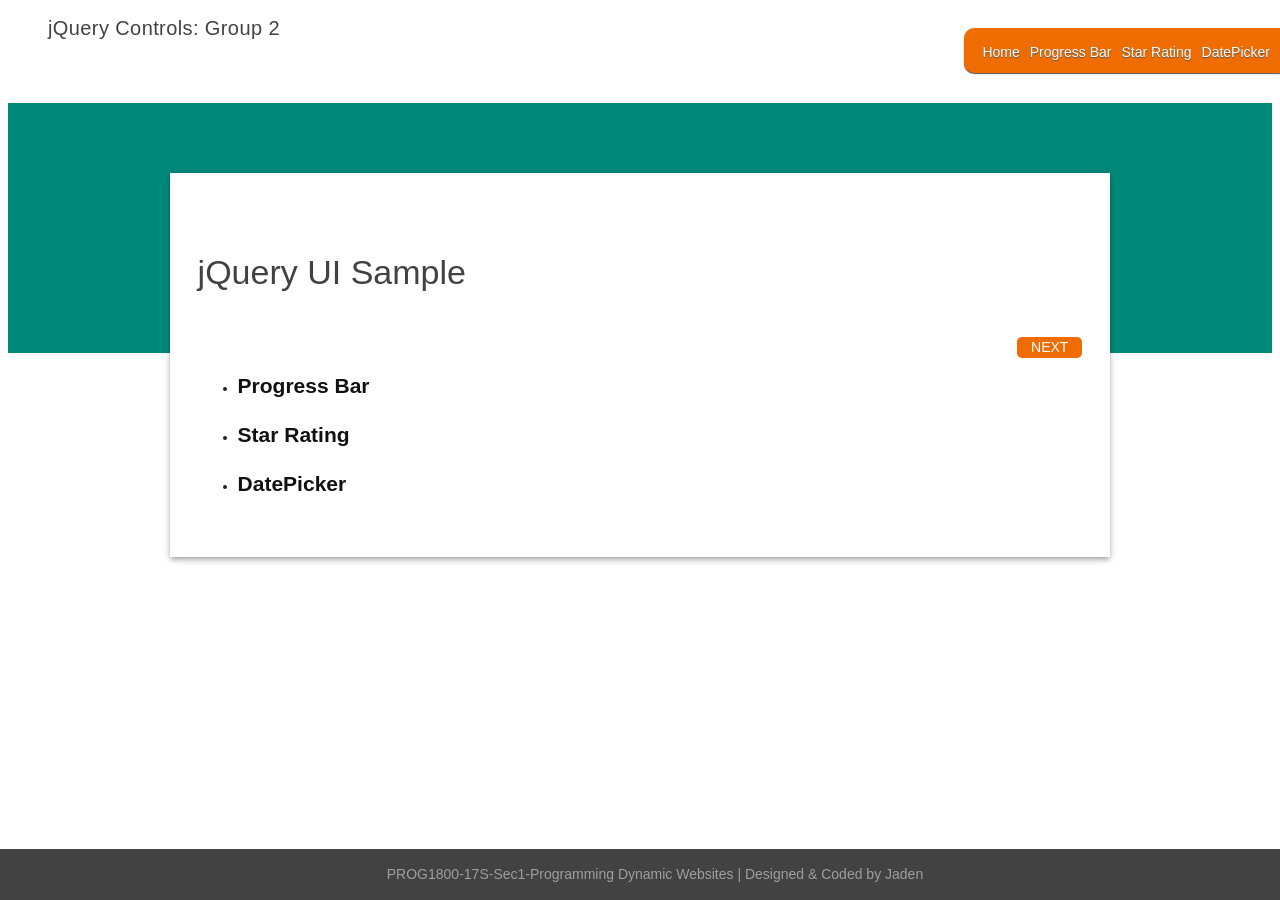
<file: index.html>
<!-- datepickerExample.html
     Practicing jQuery UI

     Revision History
        Jaden Ahn, 2017.06.18: Created
-->
<!DOCTYPE html>
<html>
    <head>
        <meta charset="utf-8">
        <title>jQuery Controls: Group 2</title>
        <link rel="stylesheet" type="text/css" href="styles\jquery-ui.css">
        <link rel="stylesheet" type="text/css" href="styles\assignmentStyle.css">
        <script>
            //Enter your code below
            
            //End of JavaScript
		</script>
    </head>
    <body>
        <header>
            <h1>jQuery Controls: Group 2</h1>
            <header>
            <nav>
                <ul>
                    <li><a href="index.html">Home</a></li>
                    <li><a href="pages\progressBar_default.html">Progress Bar</a></li>
                    <li><a href="pages\starRating_default.html">Star Rating</a></li>
                    <li><a href="pages\datepicker_default.html">DatePicker</a></li>
                </ul>
            </nav>
        </header>
        <main>
            <article>
                <h3>jQuery UI Sample</h3>
                <div id="next"><a href="pages\progressBar_default.html">&nbsp;&nbsp;NEXT&nbsp;&nbsp;</a></div><br>
                <ul>
                    <li><h2><a style="color:#111111;" href="pages\progressBar_default.html">Progress Bar</a></h2></li>
                    <li><h2><a style="color:#111111;" href="pages\starRating_default.html">Star Rating</a></h2></li>
                    <li><h2><a style="color:#111111;" href="pages\datepicker_default.html">DatePicker</a></h2></li>
                </ul>
            </article>
        </main>
        <footer>
            PROG1800-17S-Sec1-Programming Dynamic Websites | Designed &amp; Coded by Jaden
        </footer>
    </body>
</html>
</file>
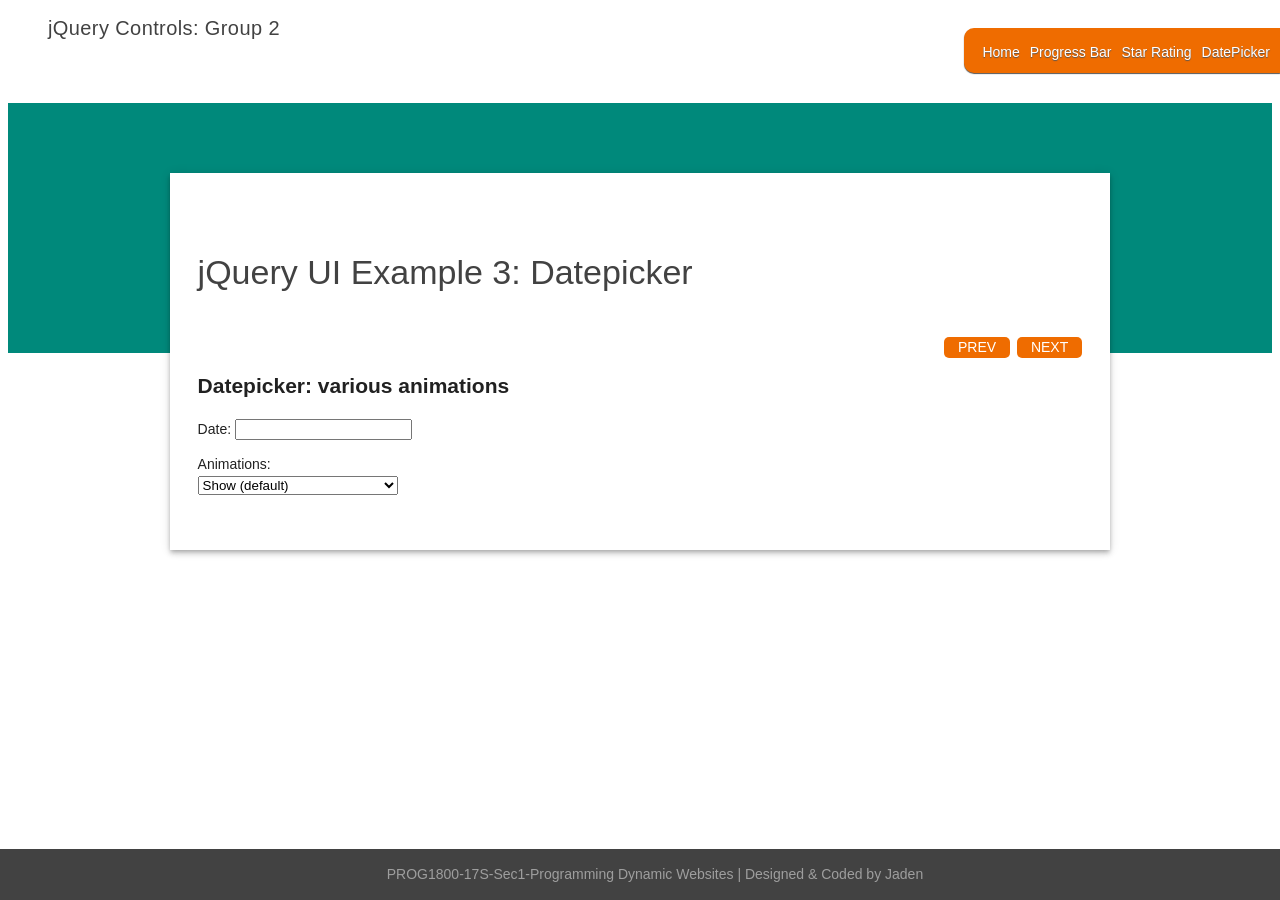
<file: pages/datepicker_animation.html>
<!-- datepickerExample.html
     Practicing jQuery UI

     Revision History
        Jaden Ahn, 2017.06.18: Created
-->
<!DOCTYPE html>
<html>
    <head>
        <meta charset="utf-8">
        <title>jQuery Controls: Group 2</title>
        <link rel="stylesheet" type="text/css" href="..\styles\assignmentStyle.css">
        <link rel="stylesheet" type="text/css" href="..\styles\jquery-ui.css">
        <script src="..\javaScript\jquery.js"></script>
		<script src="..\javaScript\jquery-ui.js"></script>
    </head>
    <body>
        <header>
            <h1>jQuery Controls: Group 2</h1>
            <header>
            <nav>
                <ul>
                    <li><a href="..\index.php">Home</a></li>
                    <li><a href="..\pages\progressBar_default.html">Progress Bar</a></li>
                    <li><a href="..\pages\starRating_default.html">Star Rating</a></li>
                    <li><a href="..\pages\datepicker_default.html">DatePicker</a></li>
                </ul>
            </nav>
        </header>
        <main>
            <article>
                <h3>jQuery UI Example 3: Datepicker</h3>
                <div id="next"><a href="..\pages\datepicker_options.html">NEXT</a></div>
                <div id="next"><a href="..\pages\datepicker_default.html">PREV</a></div><br>
                <h2>Datepicker: various animations</h2>
                <!--Enter your code below-->
                <p>Date: <input type="text" id="datepicker"></p>
                <p>Animations:<br>
                    <select id="anim">
                        <option value="show">Show (default)</option>
                        <option value="slideDown">Slide down</option>
                        <option value="fadeIn">Fade in</option>
                        <option value="blind">Blind (UI Effect)</option>
                        <option value="bounce">Bounce (UI Effect)</option>
                        <option value="clip">Clip (UI Effect)</option>
                        <option value="drop">Drop (UI Effect)</option>
                        <option value="fold">Fold (UI Effect)</option>
                        <option value="slide">Slide (UI Effect)</option>
                        <option value="">None</option>
                    </select>
                </p>
                <!--End of html-->
            </article>
        </main>

        <script>
            //Enter your code below
            $( document ).ready( function() {
                $( "#datepicker" ).datepicker();
                $( "#anim" ).on( "change", function() {
                    $( "#datepicker" ).datepicker( "option", "showAnim", $( this ).val() );
                });
            } );            

            //End of JavaScript
		</script>    

        <footer>
            PROG1800-17S-Sec1-Programming Dynamic Websites | Designed &amp; Coded by Jaden
        </footer>
    </body>
</html>
</file>
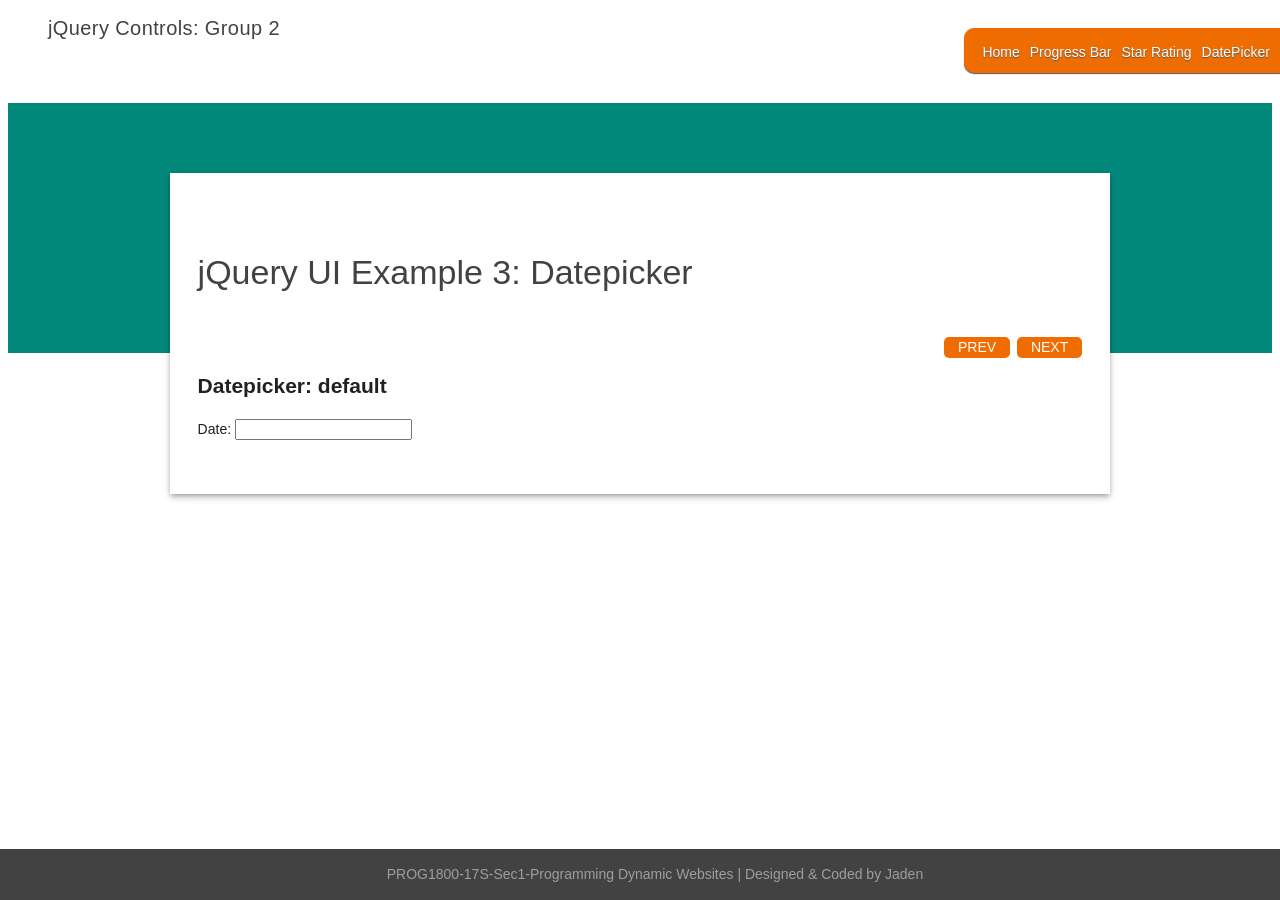
<file: pages/datepicker_default.html>
<!-- datepickerExample.html
     Practicing jQuery UI

     Revision History
        Jaden Ahn, 2017.06.18: Created
-->
<!DOCTYPE html>
<html>
    <head>
        <meta charset="utf-8">
        <title>jQuery Controls: Group 2</title>
        <link rel="stylesheet" type="text/css" href="..\styles\assignmentStyle.css">
        <link rel="stylesheet" type="text/css" href="..\styles\jquery-ui.css">
        <script src="..\javaScript\jquery.js"></script>
		<script src="..\javaScript\jquery-ui.js"></script>
    </head>
    <body>
        <header>
            <h1>jQuery Controls: Group 2</h1>
            <header>
            <nav>
                <ul>
                    <li><a href="..\index.php">Home</a></li>
                    <li><a href="..\pages\progressBar_default.html">Progress Bar</a></li>
                    <li><a href="..\pages\starRating_default.html">Star Rating</a></li>
                    <li><a href="..\pages\datepicker_default.html">DatePicker</a></li>
                </ul>
            </nav>
        </header>
        <main>
            <article>
                <h3>jQuery UI Example 3: Datepicker</h3>
                <div id="next"><a href="..\pages\datepicker_animation.html">NEXT</a></div>
                <div id="next"><a href="..\pages\starRating_default.html">PREV</a></div><br>
                <h2>Datepicker: default</h2>
                <!--Enter your code below-->
                <p>Date: <input type="text" id="datepicker"></p>
                <!--End of html-->
            </article>
        </main>

        <script>
            //Enter your code below
            $( document ).ready( function() {
                $( "#datepicker" ).datepicker();
            });

            //End of JavaScript
		</script>    

        <footer>
            PROG1800-17S-Sec1-Programming Dynamic Websites | Designed &amp; Coded by Jaden
        </footer>
    </body>
</html>
</file>
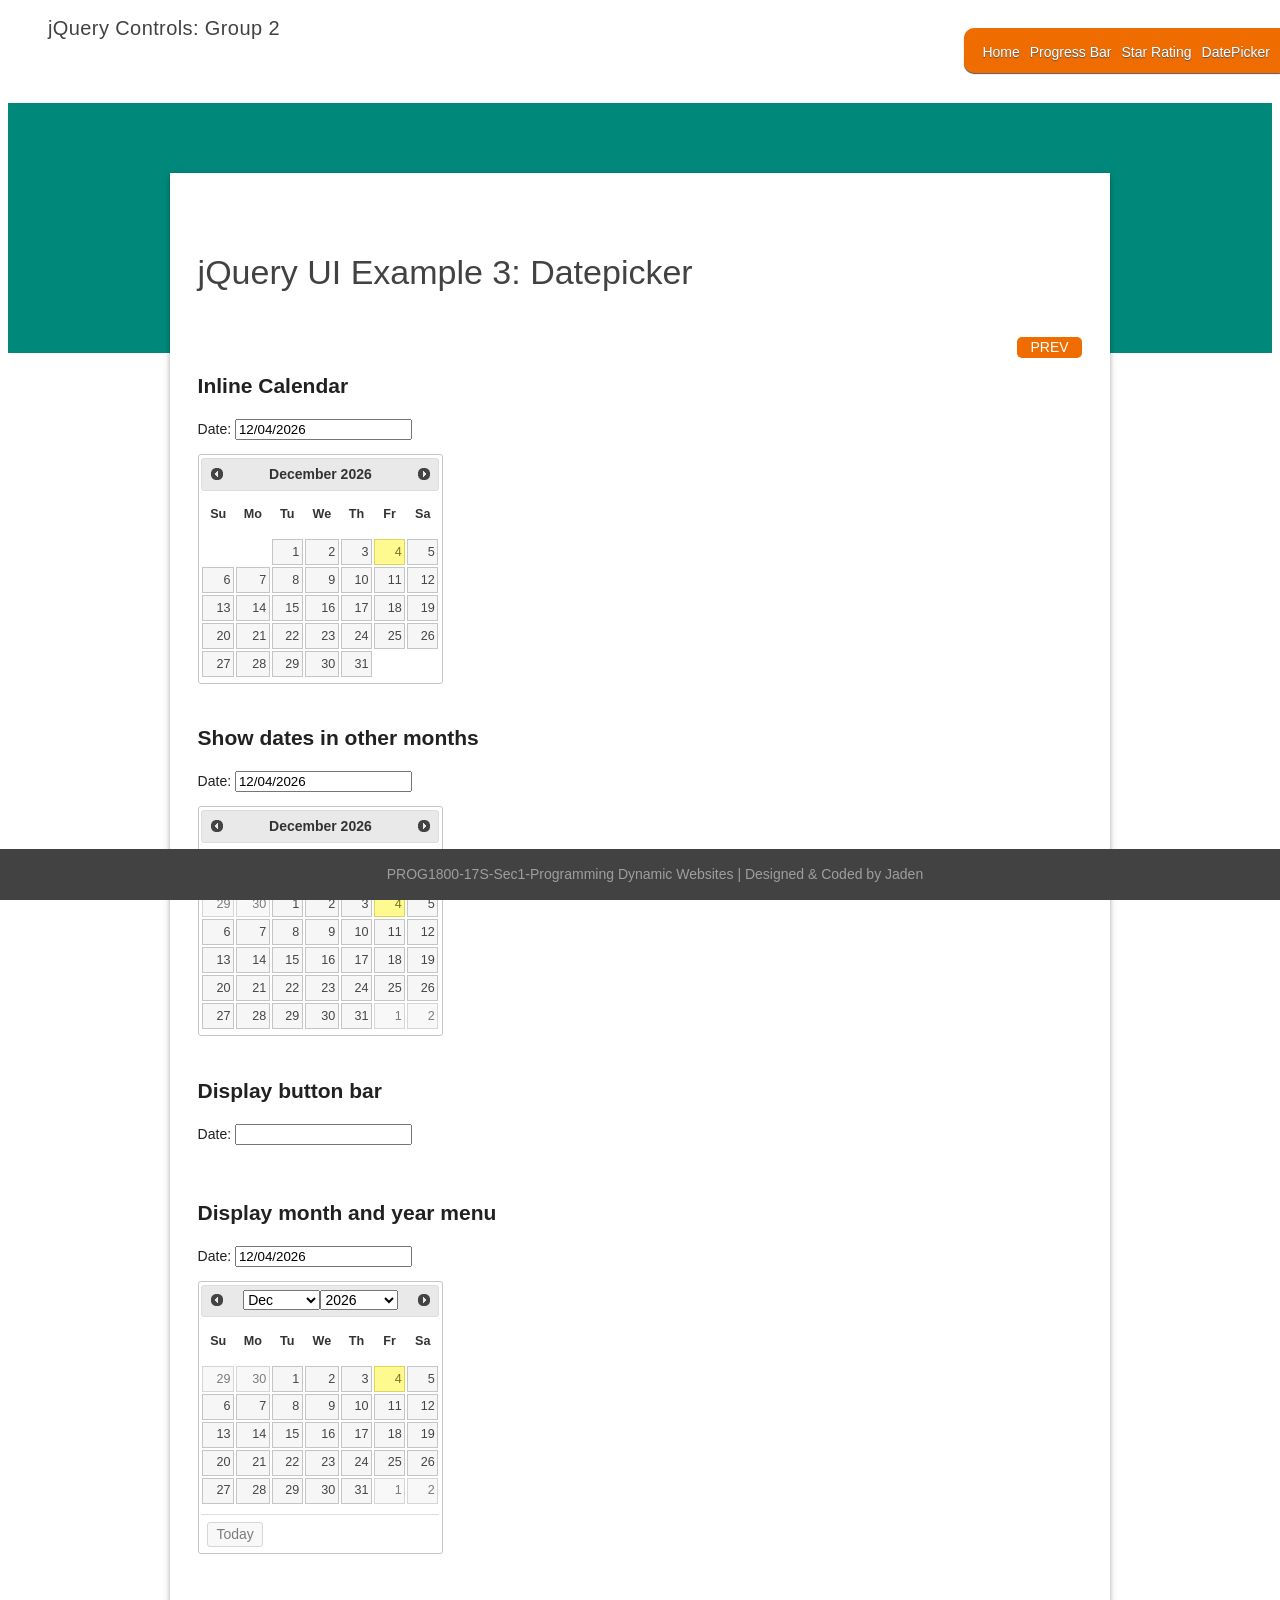
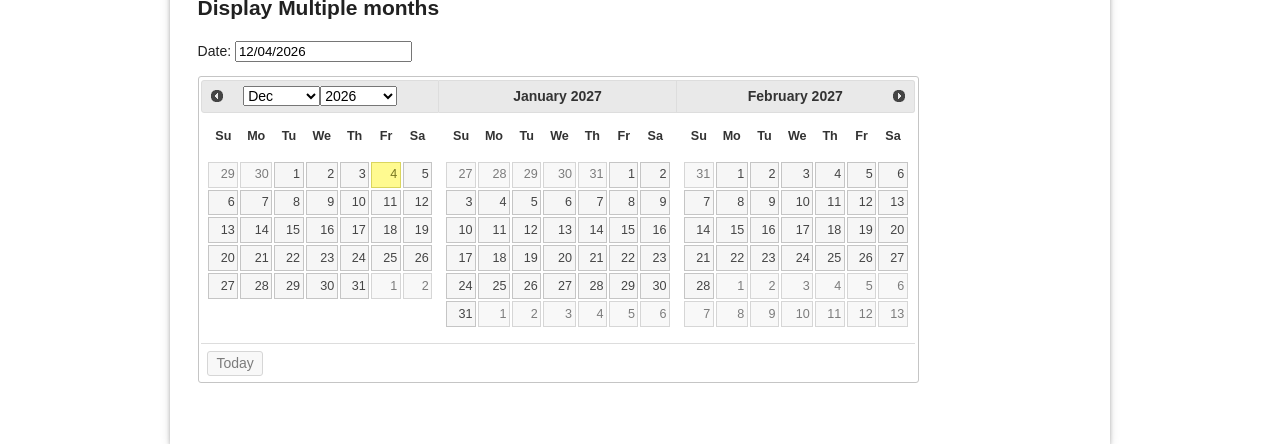
<file: pages/datepicker_options.html>
<!-- datepickerExample.html
     Practicing jQuery UI

     Revision History
        Jaden Ahn, 2017.06.18: Created
-->
<!DOCTYPE html>
<html>
    <head>
        <meta charset="utf-8">
        <title>jQuery Controls: Group 2</title>
        <link rel="stylesheet" type="text/css" href="..\styles\assignmentStyle.css">
        <link rel="stylesheet" type="text/css" href="..\styles\jquery-ui.css">
        <script src="..\javaScript\jquery.js"></script>
		<script src="..\javaScript\jquery-ui.js"></script>
    </head>
    <body>
        <header>
            <h1>jQuery Controls: Group 2</h1>
            <header>
            <nav>
                <ul>
                    <li><a href="..\index.php">Home</a></li>
                    <li><a href="..\pages\progressBar_default.html">Progress Bar</a></li>
                    <li><a href="..\pages\starRating_default.html">Star Rating</a></li>
                    <li><a href="..\pages\datepicker_default.html">DatePicker</a></li>
                </ul>
            </nav>
        </header>
        <main>
            <article>
                <h3>jQuery UI Example 3: Datepicker</h3>
                <div id="next"><a href="..\pages\datepicker_animation.html">PREV</a></div><br>
                <h2>Inline Calendar</h2>
                <p>Date: <input type="text" id="dateInput"></p>
                <div id="datepicker"></div>
                <br>

                <h2>Show dates in other months</h2>
                <p>Date: <input type="text" id="dateInput2"></p>
                <div id="datepicker2"></div>
                <br>

                <h2>Display button bar</h2>
                <p>Date: <input type="text" id="datepicker3"></p>
                <br>

                <h2>Display month and year menu</h2>
                <p>Date: <input type="text" id="dateInput4"></p>
                <div id="datepicker4"></div>
                <br>

                <h2>Display Multiple months</h2>
                <p>Date: <input type="text" id="dateInput5"></p>
                <div id="datepicker5"></div>
                <br>                
            </article>
        </main>

        <script>
            //Enter your code below
            $( document ).ready( function() {
                $( "#datepicker" ).datepicker({
                    inline: true,
                    altField: '#dateInput'
                });
                $('#dateInput').change(function(){
                    $('#datepicker').datepicker('setDate', $(this).val());
                });
            } );

            $( document ).ready( function() {
                $( "#datepicker2" ).datepicker({
                    inline: true,
                    altField: '#dateInput2',
                    showOtherMonths: true,
                    selectOtherMonths: true
                });
                $('#dateInput2').change(function(){
                    $('#datepicker2').datepicker('setDate', $(this).val());
                });
            } );


            $( document ).ready( function() {
                $( "#datepicker3" ).datepicker({
                    showOtherMonths: true,
                    selectOtherMonths: true,
                    showButtonPanel: true
                });
            } );

            $( document ).ready( function() {
                $( "#datepicker4" ).datepicker({
                    inline: true,
                    altField: '#dateInput4',
                    showOtherMonths: true,
                    selectOtherMonths: true,
                    showButtonPanel: true,
                    changeMonth: true,
                    changeYear: true
                });
                $('#dateInput4').change(function(){
                    $('#datepicker4').datepicker('setDate', $(this).val());
                });
            } );

            $( document ).ready( function() {
                $( "#datepicker5" ).datepicker({
                    inline: true,
                    altField: '#dateInput5',
                    showOtherMonths: true,
                    selectOtherMonths: true,
                    showButtonPanel: true,
                    changeMonth: true,
                    changeYear: true,
                    numberOfMonths: 3
                });
                $('#dateInput5').change(function(){
                    $('#datepicker5').datepicker('setDate', $(this).val());
                });
            } );            
            //End of JavaScript
		</script>    

        <footer>
            PROG1800-17S-Sec1-Programming Dynamic Websites | Designed &amp; Coded by Jaden
        </footer>
    </body>
</html>
</file>
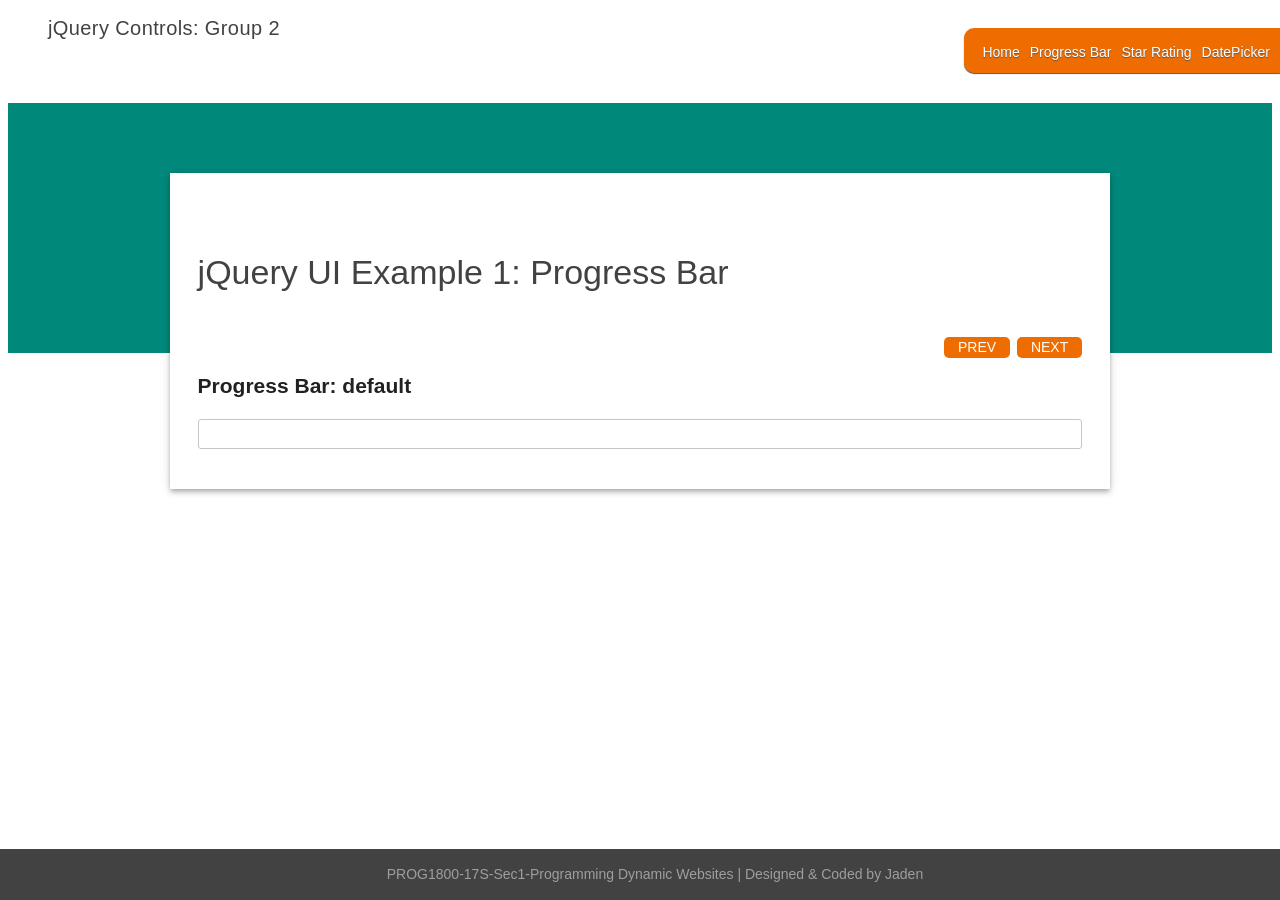
<file: pages/progressBar_default.html>
<!-- progressBar_default.html
     Practicing jQuery UI

     Revision History
        Archana Lohani, 2017.06.18: Created
-->
<!DOCTYPE html>
<html>
    <head>
        <meta charset="utf-8">
        <title>jQuery Controls: Group 2</title>
        <link rel="stylesheet" type="text/css" href="..\styles\assignmentStyle.css">
        <link rel="stylesheet" type="text/css" href="..\styles\jquery-ui.css">
        <script src="..\javaScript\jquery.js"></script>
		<script src="..\javaScript\jquery-ui.js"></script>
    </head>
    <body>
        <header>
            <h1>jQuery Controls: Group 2</h1>
            <header>
            <nav>
                <ul>
                    <li><a href="..\index.php">Home</a></li>
                    <li><a href="..\pages\progressBar_default.html">Progress Bar</a></li>
                    <li><a href="..\pages\starRating_default.html">Star Rating</a></li>
                    <li><a href="..\pages\datepicker_default.html">DatePicker</a></li>
                </ul>
            </nav>
        </header>
        <main>
            <article>
                <h3>jQuery UI Example 1: Progress Bar</h3>

                <div id="next"><a href="..\pages\progressBar_indeterminate.html">NEXT</a></div>
                <div id="next"><a href="..\index.php">PREV</a></div><br>

                <h2>Progress Bar: default</h2>
              	<div id="progressbar"></div>
            </article>
        </main>

        <script>
            //code to include progress bar
      		 $( document ).ready( function() {
                var progressbar = $( "#progressbar" ),
                    progressbarValue = progressbar.find( ".ui-progressbar-value" );

	   			$( "#progressbar" ).progressbar();
			  });
			//End of Script
		</script>

        <footer>
            PROG1800-17S-Sec1-Programming Dynamic Websites | Designed &amp; Coded by Jaden
        </footer>
    </body>
</html>
</file>
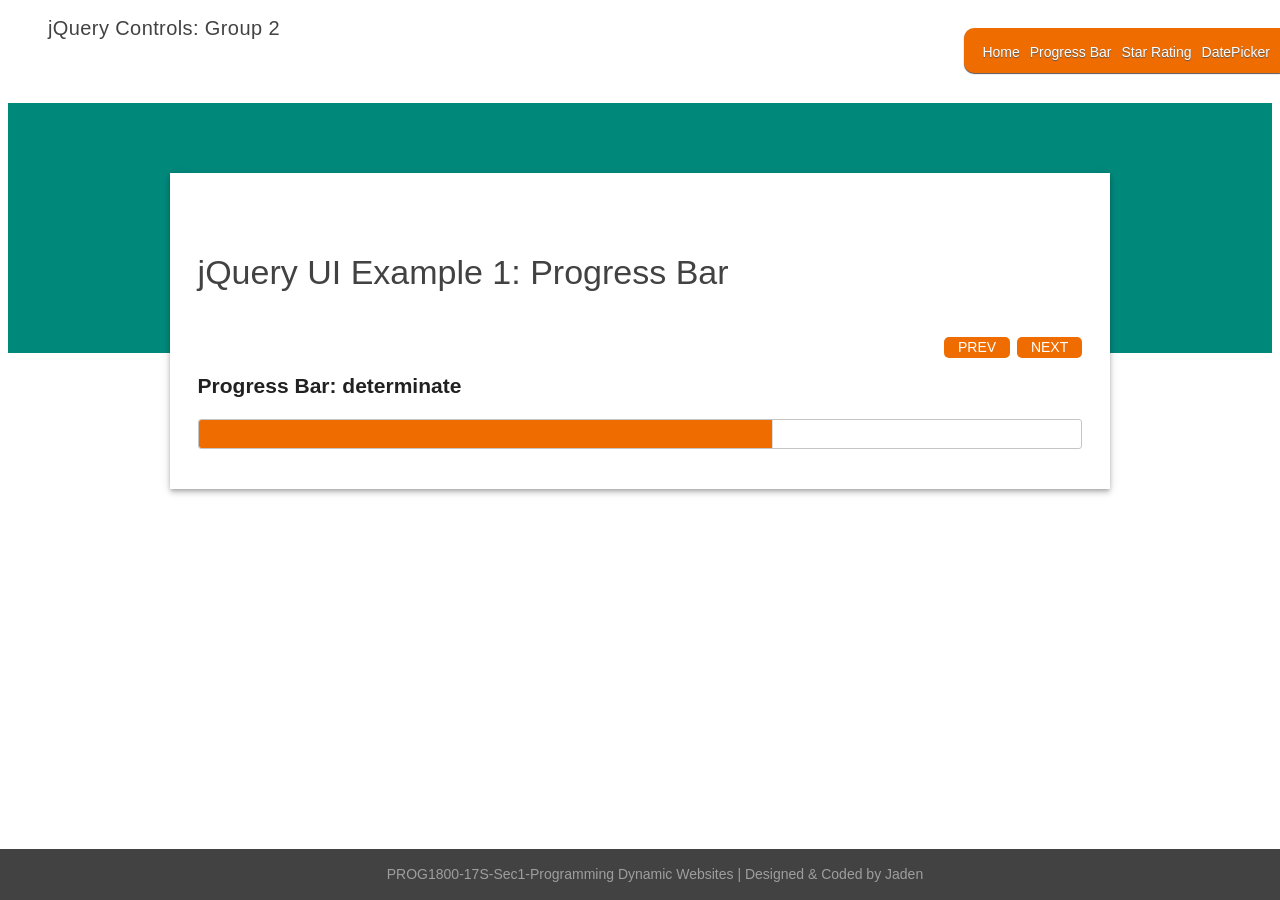
<file: pages/progressBar_determinate.html>
<!-- progressBar_default.html
     Practicing jQuery UI

     Revision History
        Archana Lohani, 2017.06.18: Created
-->
<!DOCTYPE html>
<html>
    <head>
        <meta charset="utf-8">
        <title>jQuery Controls: Group 2</title>
        <link rel="stylesheet" type="text/css" href="..\styles\assignmentStyle.css">
        <link rel="stylesheet" type="text/css" href="..\styles\jquery-ui.css">
        <script src="..\javaScript\jquery.js"></script>
		<script src="..\javaScript\jquery-ui.js"></script>
    </head>
    <body>
        <header>
            <h1>jQuery Controls: Group 2</h1>
            <header>
            <nav>
                <ul>
                    <li><a href="..\index.php">Home</a></li>
                    <li><a href="..\pages\progressBar_default.html">Progress Bar</a></li>
                    <li><a href="..\pages\starRating_default.html">Star Rating</a></li>
                    <li><a href="..\pages\datepicker_default.html">DatePicker</a></li>
                </ul>
            </nav>
        </header>
        <main>
            <article>
                <h3>jQuery UI Example 1: Progress Bar</h3>

                <div id="next"><a href="..\pages\progressBar_determinate2.html">NEXT</a></div>
                <div id="next"><a href="..\pages\progressBar_indeterminate.html">PREV</a></div><br>

                <h2>Progress Bar: determinate</h2>
              	<div id="progressbar"></div>
            </article>
        </main>

        <script>
            //code to include progress bar
      		 $( document ).ready( function() {
	   			$( "#progressbar" ).progressbar({
					   value:65
				   });
			  });
			//End of Script
		</script>

        <footer>
            PROG1800-17S-Sec1-Programming Dynamic Websites | Designed &amp; Coded by Jaden
        </footer>
    </body>
</html>
</file>
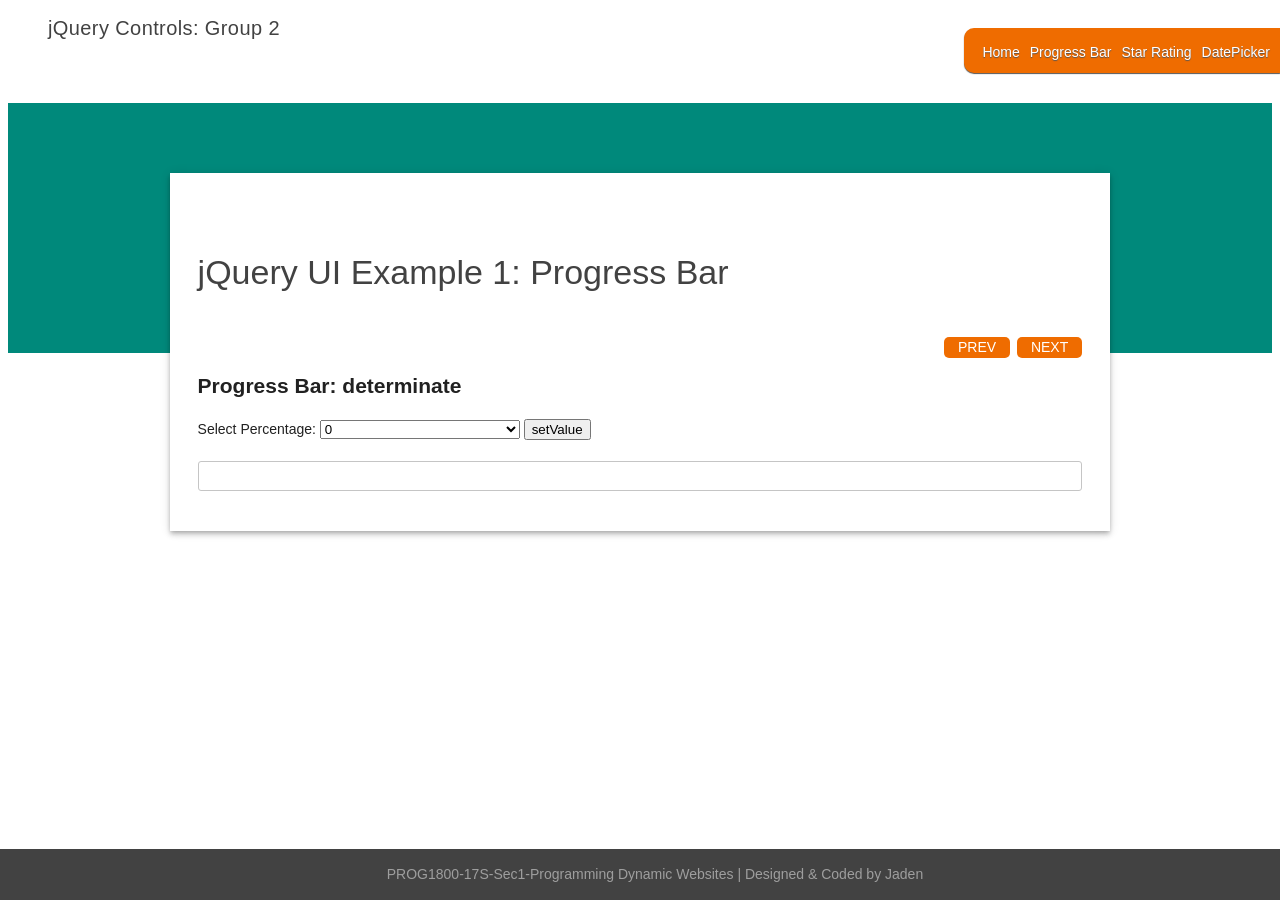
<file: pages/progressBar_determinate2.html>
<!-- progressBar_default.html
     Practicing jQuery UI

     Revision History
        Archana Lohani, 2017.06.18: Created
-->
<!DOCTYPE html>
<html>
    <head>
        <meta charset="utf-8">
        <title>jQuery Controls: Group 2</title>
        <link rel="stylesheet" type="text/css" href="..\styles\assignmentStyle.css">
        <link rel="stylesheet" type="text/css" href="..\styles\jquery-ui.css">
        <script src="..\javaScript\jquery.js"></script>
		<script src="..\javaScript\jquery-ui.js"></script>
    </head>
    <body>
        <header>
            <h1>jQuery Controls: Group 2</h1>
            <header>
            <nav>
                <ul>
                    <li><a href="..\index.php">Home</a></li>
                    <li><a href="..\pages\progressBar_default.html">Progress Bar</a></li>
                    <li><a href="..\pages\starRating_default.html">Star Rating</a></li>
                    <li><a href="..\pages\datepicker_default.html">DatePicker</a></li>
                </ul>
            </nav>
        </header>
        <main>
            <article>
                <h3>jQuery UI Example 1: Progress Bar</h3>

                <div id="next"><a href="..\pages\starRating_default.html">NEXT</a></div>
                <div id="next"><a href="..\pages\progressBar_determinate.html">PREV</a></div><br>

                <h2>Progress Bar: determinate</h2>
               	Select Percentage:
               	<select id="percentage">
               		<option value="0">0</option>
               		<option value="10">10</option>
               		<option value="20">20</option>
               		<option value="30">30</option>
               		<option value="40">40</option>
               		<option value="50">50</option>
               		<option value="60">60</option>
               		<option value="70">70</option>
               		<option value="80">80</option>
               		<option value="90">90</option>
               		<option value="100">100</option>
               	</select>
                <input type="button" id="barButton" value="setValue"><br><br>
                <div id="progressbar"></div>
            </article>
        </main>

        <script>
            //code to include progress bar
      		 $( document ).ready( function() {
	   			$("#progressbar").progressbar();
                $("#barButton" ).click(function(){
	   				$( "#progressbar" ).progressbar({
	   					value:parseInt($("#percentage").val())
	   				})
	   			});
			  });
			//End of Script
		</script>

        <footer>
            PROG1800-17S-Sec1-Programming Dynamic Websites | Designed &amp; Coded by Jaden
        </footer>
    </body>
</html>
</file>
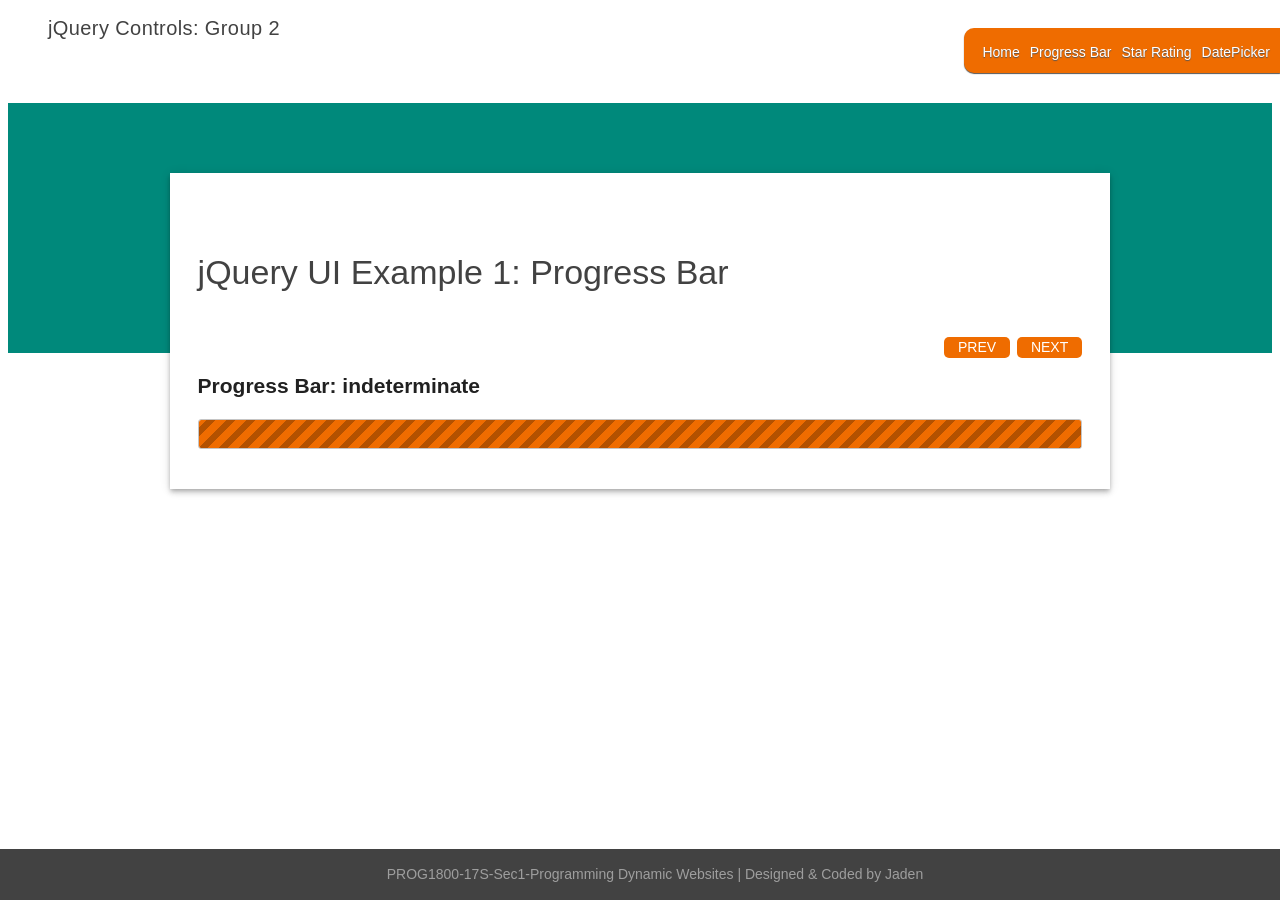
<file: pages/progressBar_indeterminate.html>
<!-- progressBar_default.html
     Practicing jQuery UI

     Revision History
        Archana Lohani, 2017.06.18: Created
-->
<!DOCTYPE html>
<html>
    <head>
        <meta charset="utf-8">
        <title>jQuery Controls: Group 2</title>
        <link rel="stylesheet" type="text/css" href="..\styles\assignmentStyle.css">
        <link rel="stylesheet" type="text/css" href="..\styles\jquery-ui.css">
        <script src="..\javaScript\jquery.js"></script>
		<script src="..\javaScript\jquery-ui.js"></script>
    </head>
    <body>
        <header>
            <h1>jQuery Controls: Group 2</h1>
            <header>
            <nav>
                <ul>
                    <li><a href="..\index.php">Home</a></li>
                    <li><a href="..\pages\progressBar_default.html">Progress Bar</a></li>
                    <li><a href="..\pages\starRating_default.html">Star Rating</a></li>
                    <li><a href="..\pages\datepicker_default.html">DatePicker</a></li>
                </ul>
            </nav>
        </header>
        <main>
            <article>
                <h3>jQuery UI Example 1: Progress Bar</h3>

                <div id="next"><a href="..\pages\progressBar_determinate.html">NEXT</a></div>
                <div id="next"><a href="..\pages\progressBar_default.html">PREV</a></div><br>

                <h2>Progress Bar: indeterminate</h2>
              	<div id="progressbar"></div>
            </article>
        </main>

        <script>
            //code to include progress bar
      		 $( document ).ready( function() {
	   			$( "#progressbar" ).progressbar({
                       value:false
                   });
			  });
			//End of Script
		</script>

        <footer>
            PROG1800-17S-Sec1-Programming Dynamic Websites | Designed &amp; Coded by Jaden
        </footer>
    </body>
</html>
</file>
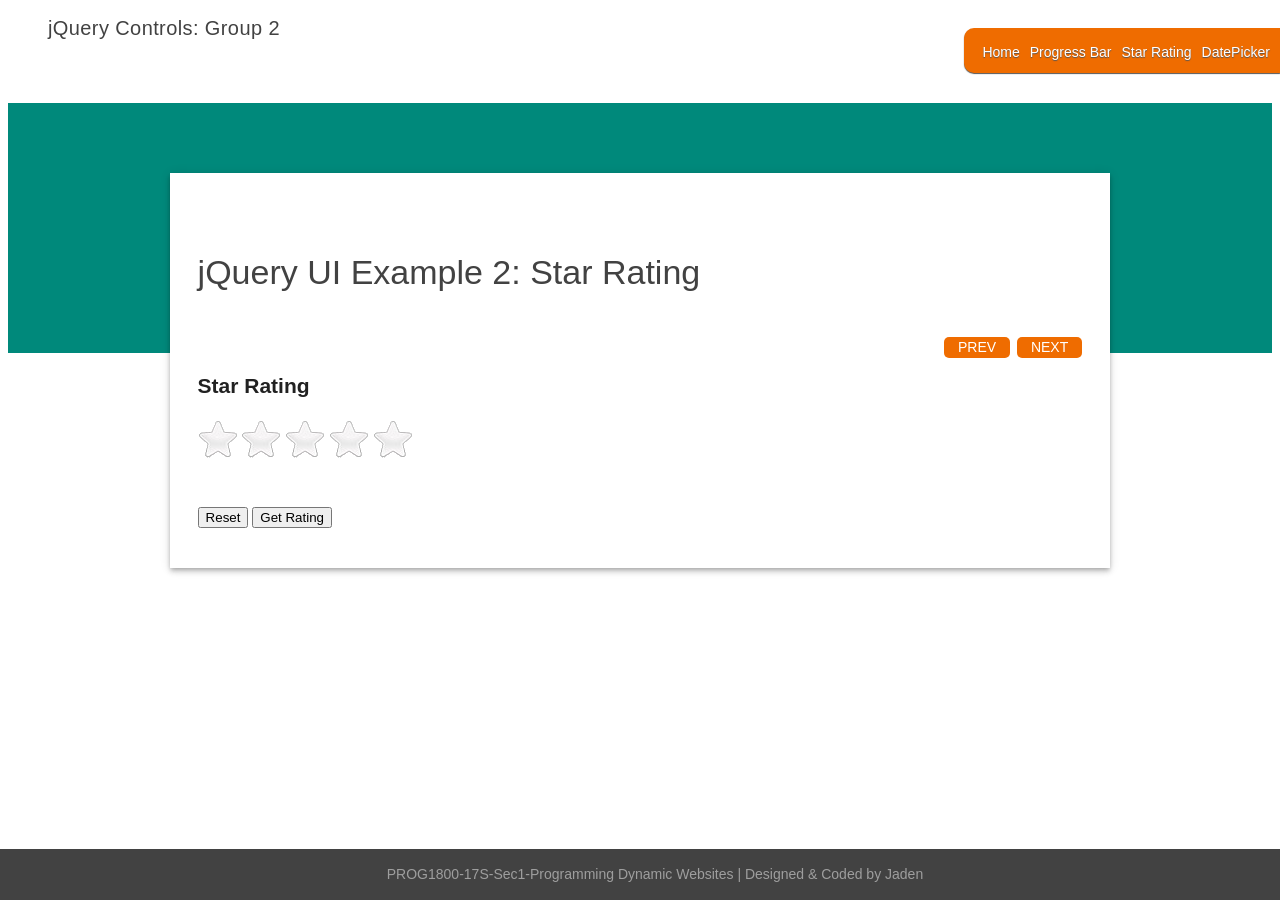
<file: pages/starRating_default.html>
<!-- datepickerExample.html
     Practicing jQuery UI

     Revision History
        Aubrey Delong, 2017.06.23 Created
-->
<!DOCTYPE html>
<html>
    <head>
        <meta charset="utf-8">
        <title>jQuery Controls: Group 2</title>
        <link rel="stylesheet" type="text/css" href="..\styles\assignmentStyle.css">
        <link rel="stylesheet" type="text/css" href="..\styles\jquery-ui.css">
        <script src="..\javaScript\jquery.js"></script>
		<script src="..\javaScript\jquery-ui.js"></script>
    </head>
    <body>
        <header>
            <h1>jQuery Controls: Group 2</h1>
            <header>
            <nav>
                <ul>
                    <li><a href="..\index.php">Home</a></li>
                    <li><a href="..\pages\progressBar_default.html">Progress Bar</a></li>
                    <li><a href="..\pages\starRating_default.html">Star Rating</a></li>
                    <li><a href="..\pages\datepicker_default.html">DatePicker</a></li>
                </ul>
            </nav>
        </header>
        <main>
            <article>
                <h3>jQuery UI Example 2: Star Rating</h3>
                <div id="next"><a href="..\pages\datepicker_default.html">NEXT</a></div>
                <div id="next"><a href="..\pages\progressBar_determinate2.html">PREV</a></div><br>
                <h2>Star Rating</h2>
                <!--Enter your code below-->
                <div id="ratingDiv" data-rating="0">
                    <img class="star" src="..\images\1.png" title="Poor" data-rating="1"/>
                    <img class="star" src="..\images\1.png" title="Fair" data-rating="2"/>
                    <img class="star" src="..\images\1.png" title="Good" data-rating="3"/>
                    <img class="star" src="..\images\1.png" title="Excellent" data-rating="4"/>
                    <img class="star" src="..\images\1.png" title="Amazing!" data-rating="5"/>
                </div>
                <br><br>
                <button id="reset">Reset</button>
                <button id="button">Get Rating</button>
                <!--End of html-->
            </article>
        </main>

        <script>
            //Enter your code below
            const STAR_OFF_IMAGE = "../images/1.png";
            const STAR_ON_IMAGE = "../images/1-1.png";
            var unclicked = true;

            function GetRating()
            {
                return $("#ratingDiv").data("rating");
            }


            $(document).ready(function()
            {
                $("#button").click(function(){
                    alert('The final rating is: ' + GetRating());
                    // console.log(GetRating());
                });

                $.fn.turnOn = function() {
                    $(this).attr('src',STAR_ON_IMAGE);
                    return this;
                };

                $.fn.turnOff = function() {
                    $(this).attr('src',STAR_OFF_IMAGE);
                    return this;
                };
            
                $('.star').click(function ()
                {
                    var currentRating = $(this).data("rating");
                    for (var i = 1; i <= currentRating; i++) {
                        $('[data-rating=' + i + ']').turnOn();
                        $("#ratingDiv").data("rating", i);
                    }
                    unclicked = false;
                })
                .mouseover(function()
                {
                    if(unclicked){
                        var currentRating = $(this).data("rating"); 
                        for (var i = 0; i <= currentRating; i++) {
                            $('[data-rating='+ i + ']').turnOn();    
                        }
                    }
                })
                .mouseout(function()
                {
                    if (unclicked) {
                        $('.star').turnOff();
                    }
                })
                $('#reset').click(function () {
                    $('.star').turnOff();
                    $("#ratingDiv").data("rating", 0);
                    unclicked = true;
                })
            });
            //End of JavaScript
		</script>    

        <footer>
            PROG1800-17S-Sec1-Programming Dynamic Websites | Designed &amp; Coded by Jaden
        </footer>
    </body>
</html>
</file>
